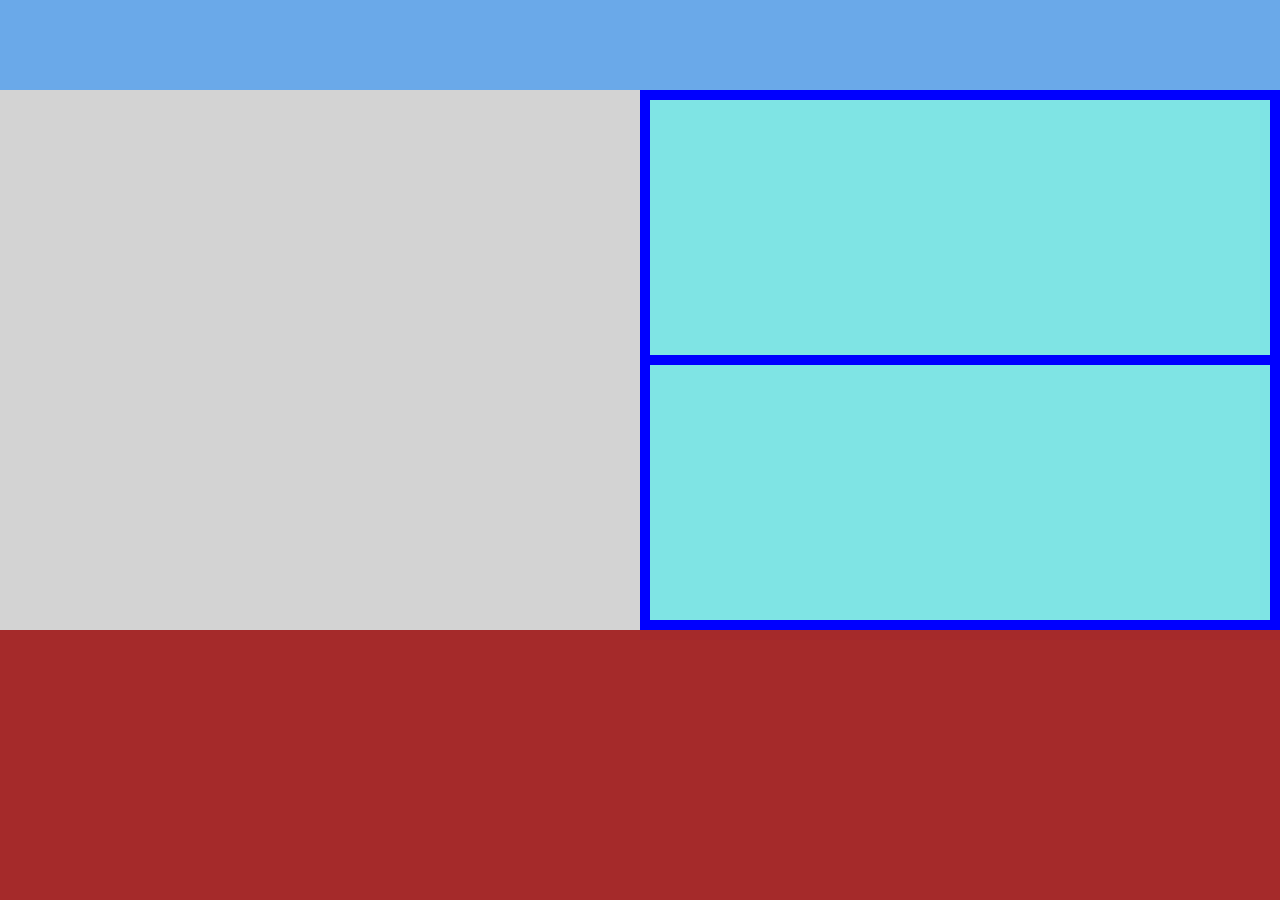
<file: index.html>
<!DOCTYPE html>
<html lang="en">
<head>
    <meta charset="UTF-8">
    <meta name="viewport" content="width=device-width, initial-scale=1.0">
    <title>layout basico</title>
    <link rel="stylesheet" href="layout.css">
</head>
<body>
    <div class="container">
        <div class="header"></div>
        <div class="left"></div>
        <div class="right">
            <div class="right-top"></div>
            <div class="right-bottom"></div>
        </div>
        <div class="footer"></div>
    </div>
    
</body>
</html>
</file>
<file: layout.css>
*{

    margin: 0;
}

body {
    margin: 0;
    padding: 0;
}

.container {
    position: relative;
    width: 100vw;
    height: 100vh;
}
.header {
    position: absolute;
    top: 0;
    left: 0;
    width: 100%;
    height: 10%;
    background-color: #6aa9e9; 
}

.left {
    position: absolute;
    top: 10%;
    left: 0;
    width: 50%;
    height: 60%;
    background-color: #d3d3d3; /

}

.right {
    position: absolute;
    top: 10%;
    left: 50%;
    width: 50%;
    height: 60%;
    background-color: #0000ff; 
    padding: 10px; 
    box-sizing: border-box; 
}

.right-top {
    position: absolute;
    top: 10px;
    left: 10px;
    width: calc(100% - 20px); 
    height: calc(50% - 15px); 
    background-color: #7fe4e4; 
}
.right-bottom {
    position: absolute;
    bottom: 10px;
    left: 10px;
    width: calc(100% - 20px); 
    height: calc(50% - 15px); 
    background-color: #7fe4e4; 
}
.footer {
    position: absolute;
    bottom: 0;
    left: 0;
    width: 100%;
    height: 30%;
    background-color: #a52a2a; /
}
</file>
